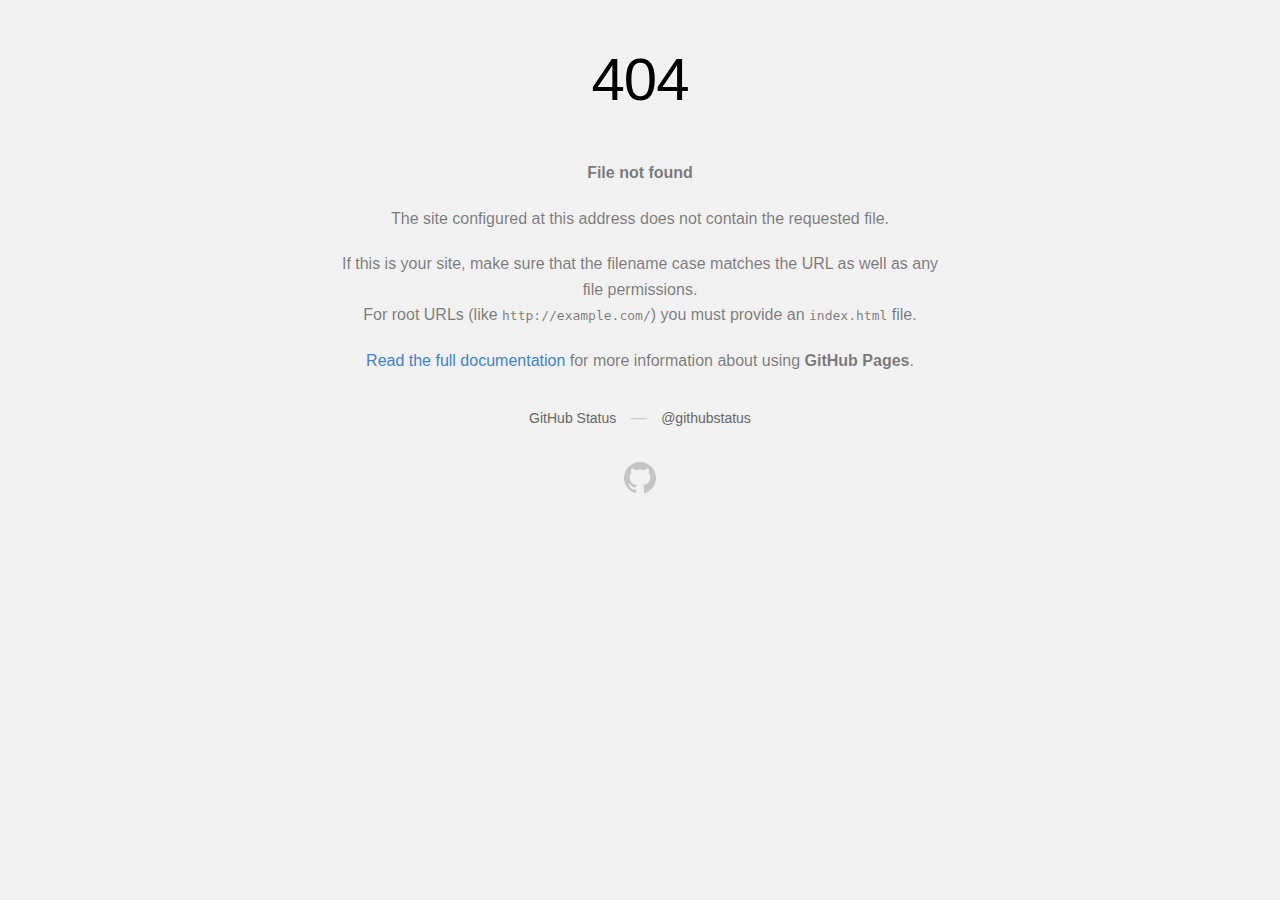
<file: img/favicon.html>
<!DOCTYPE html>
<html>
  <head>
    <meta http-equiv="Content-type" content="text/html; charset=utf-8">
    <meta http-equiv="Content-Security-Policy" content="default-src 'none'; style-src 'unsafe-inline'; img-src data:; connect-src 'self'">
    <title>Page not found &middot; GitHub Pages</title>
    <style type="text/css" media="screen">
      body {
        background-color: #f1f1f1;
        margin: 0;
        font-family: "Helvetica Neue", Helvetica, Arial, sans-serif;
      }

      .container { margin: 50px auto 40px auto; width: 600px; text-align: center; }

      a { color: #4183c4; text-decoration: none; }
      a:hover { text-decoration: underline; }

      h1 { width: 800px; position:relative; left: -100px; letter-spacing: -1px; line-height: 60px; font-size: 60px; font-weight: 100; margin: 0px 0 50px 0; text-shadow: 0 1px 0 #fff; }
      p { color: rgba(0, 0, 0, 0.5); margin: 20px 0; line-height: 1.6; }

      ul { list-style: none; margin: 25px 0; padding: 0; }
      li { display: table-cell; font-weight: bold; width: 1%; }

      .logo { display: inline-block; margin-top: 35px; }
      .logo-img-2x { display: none; }
      @media
      only screen and (-webkit-min-device-pixel-ratio: 2),
      only screen and (   min--moz-device-pixel-ratio: 2),
      only screen and (     -o-min-device-pixel-ratio: 2/1),
      only screen and (        min-device-pixel-ratio: 2),
      only screen and (                min-resolution: 192dpi),
      only screen and (                min-resolution: 2dppx) {
        .logo-img-1x { display: none; }
        .logo-img-2x { display: inline-block; }
      }

      #suggestions {
        margin-top: 35px;
        color: #ccc;
      }
      #suggestions a {
        color: #666666;
        font-weight: 200;
        font-size: 14px;
        margin: 0 10px;
      }

    </style>
  </head>
  <body>

    <div class="container">

      <h1>404</h1>
      <p><strong>File not found</strong></p>

      <p>
        The site configured at this address does not
        contain the requested file.
      </p>

      <p>
        If this is your site, make sure that the filename case matches the URL
        as well as any file permissions.<br>
        For root URLs (like <code>http://example.com/</code>) you must provide an
        <code>index.html</code> file.
      </p>

      <p>
        <a href="https://help.github.com/pages/">Read the full documentation</a>
        for more information about using <strong>GitHub Pages</strong>.
      </p>

      <div id="suggestions">
        <a href="https://githubstatus.com">GitHub Status</a> &mdash;
        <a href="https://twitter.com/githubstatus">@githubstatus</a>
      </div>

      <a href="/" class="logo logo-img-1x">
        <img width="32" height="32" title="" alt="" src="[data-uri]">
      </a>

      <a href="/" class="logo logo-img-2x">
        <img width="32" height="32" title="" alt="" src="[data-uri]">
      </a>
    </div>
  </body>
</html>
</file>
